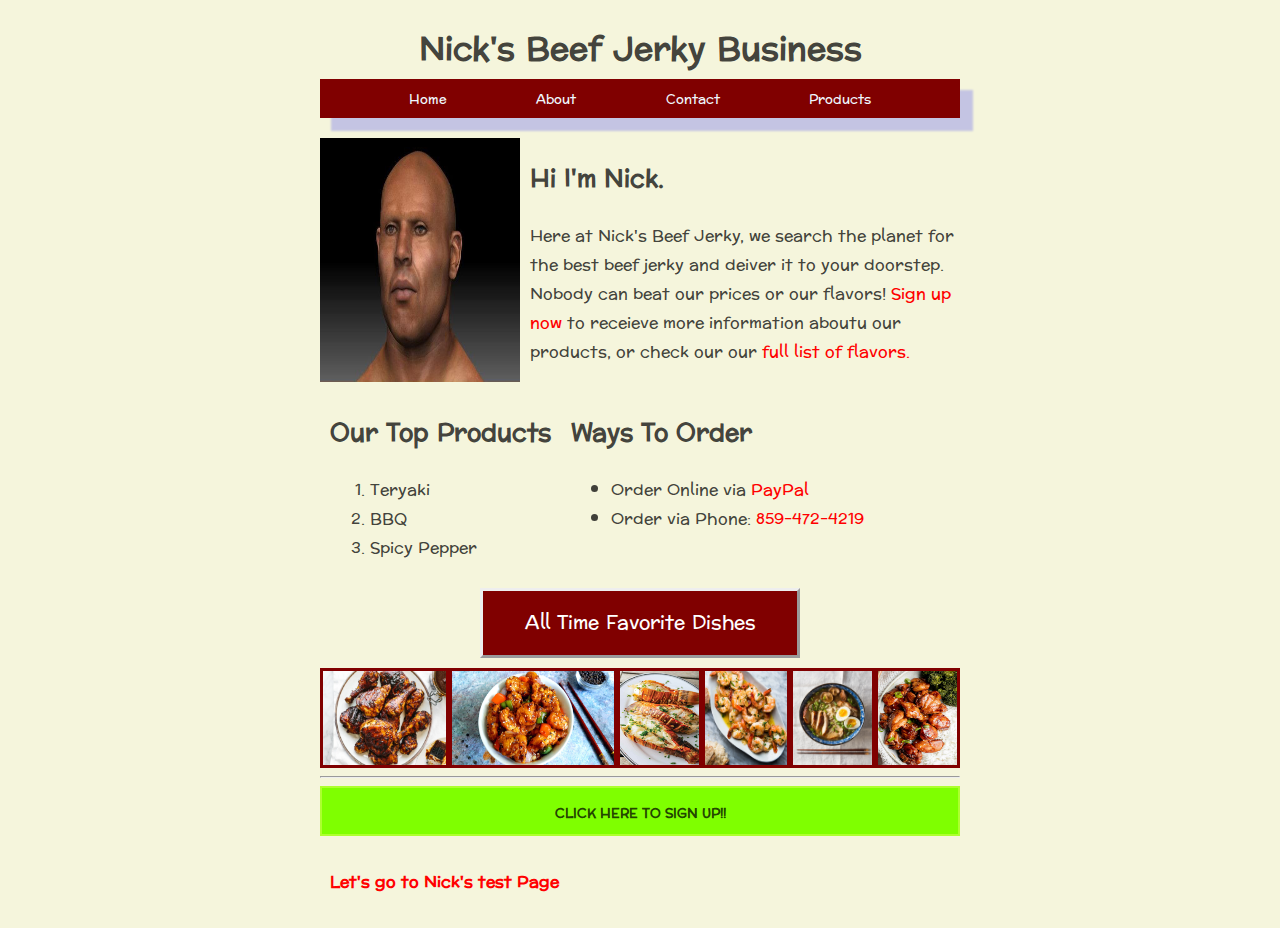
<file: index.html>
<!DOCTYPE html>
<html lang="en">
<head>
    <title>Home</title>
    <link rel="stylesheet" href="./style.css" class="css">
    <link rel="preconnect" href="https://fonts.googleapis.com">
<link rel="preconnect" href="https://fonts.gstatic.com" crossorigin>
<link href="https://fonts.googleapis.com/css2?family=Preahvihear&display=swap" rel="stylesheet">
</head>
<body>
    <h1>Nick's Beef Jerky Business</h1>
    <nav>
        <a href="./index.html"><button>Home</button></a>
        <a href="https://github.com/AkshatRait"><button>About</button></a>
        <a href="./signup.html"><button>Contact</button></a>
        <a href="./menu.html"><button>Products</button></a>
    </nav>
    <section id = "business-info">
        <div class="man-img">
            <img src = "./images/img-a2beae8392617b8c02b85d8b9197fb.jpg"/>
        </div>
        <div class="ContentOne">
            <div class="flexinflex">
            <h2>Hi I'm Nick.</h2>
        <p>Here at  Nick's Beef Jerky, we search the planet for the best beef jerky and deiver it to your doorstep. Nobody can beat our prices or our flavors! <a href="./signup.html">Sign up now</a> to receieve more information aboutu our products, or check our our <a href="./menu.html">full list of flavors.</a></p>
            </div>
        </div>
        </section>
        <div class=" flex-container">
        <div class = "sections">
            <h2>Our Top Products</h2>
            <ol>
                <li>Teryaki</li>
                <li>BBQ</li>
                <li>Spicy Pepper</li>
            </ol>
        </div>
        <div class = "sections">
            <h2>Ways To Order</h2>
            <ul>
                <li>Order Online via <a href="">PayPal</a></li>
                <li>Order via Phone: <a href="">859-472-4219</a></li>
            </ul>
        </div>
    </div>
    <h3>All Time Favorite Dishes</h3>
    <div class="gallery">
        
        <img src="./images/bbq.jpg" alt="" srcset="">
        <img src="./images/spciypepper.jpg" alt="" srcset="">
        <img src="./images/lobster.jpg" alt="" srcset="">
        <img src="./images/shrimp.jpg" alt="" srcset="">
        <img src="./images/simple-homemade-chicken-ramen-fork-knife-swoon-01.jpg" alt="" srcset="">
        <img src="./images/teryaki.jpg" alt="" srcset="">
    </div>
        <hr>
       <a href="./signup.html"><button class="sign-up-button" ><p>CLICK HERE TO SIGN UP!!</p></button>
        <div class = "sections">
           <h4> <a href="./test-page.html">Let's go to Nick's test Page</a></h4>
        </div>
</body>
</html>
</file>
<file: style.css>
*{
    box-sizing: border-box;
    color: rgba(0, 0, 0, 0.74);
    font-family: 'Preahvihear', sans-serif;
}

body{
    background-color: beige;
    margin: auto;
    width: 50%;

    min-height: calc(100vh - 16px);
    min-width: 500px;
}

nav{
    padding: 30px;
    display: flex;
    justify-content: space-evenly;

    background-color: maroon;
    margin-bottom: 20px;
}


.man-img{
    

    display: flex;
    justify-content: flex-start;
} 

.man-img img{
    height: auto;
    width: 200px;   
}

#business-info{
    display: flex;
    }

.ContentOne{
    display: flex;
    justify-content: flex-end;
        
    padding-left: 10px ;
    margin-top: 0%;
    } 
        
        
.ContentOne p{
   margin-top: 0;
}

nav{
    padding:5px;
    box-shadow: 12px 12px 2px 1px rgba(0, 0, 255, .2);
}


nav button{
    border: none;
    color: aliceblue;
    background-color: transparent;
}


h1{
    margin-bottom: 0;
    text-align: center;
    font-weight: 1100;
}

.flex-container{
    display: flex;
}

.sections{
 padding:10px;
}

a{
    color: red;
    text-decoration: none;
}

.gallery{
    display: flex;
    justify-content:space-evenly;
    gap: 0;
   
}

.gallery img{
    min-width: 85px;
    height: 100px; 
    border-style: solid;
    border-color: maroon;
    border-width: 3px;
}

div + h3{
    background-color:maroon;
    color:white;
    font-weight: 200 !important;
}

.flexinflex{
    display: flex;
    flex-direction: column;    
}

h3{
    padding: 15px 0 15px 0 ;
    margin: auto;
    margin-bottom: 10px;

    width: 50%;
    text-align: center;

    border-style: outset;
    
}



button.sign-up-button{
    background-color: chartreuse;
    width: 100%;
    height: 50px;

    font-weight: bold;
    border-color: greenyellow;
    border-style: solid;
}

button.sign-up-button:hover{
    width: 101%;
    height: 55px;
    transition: 2s;
    box-shadow: 12px 12px 2px 1px rgba(0, 253, 55, 0.644);
}
</file>
